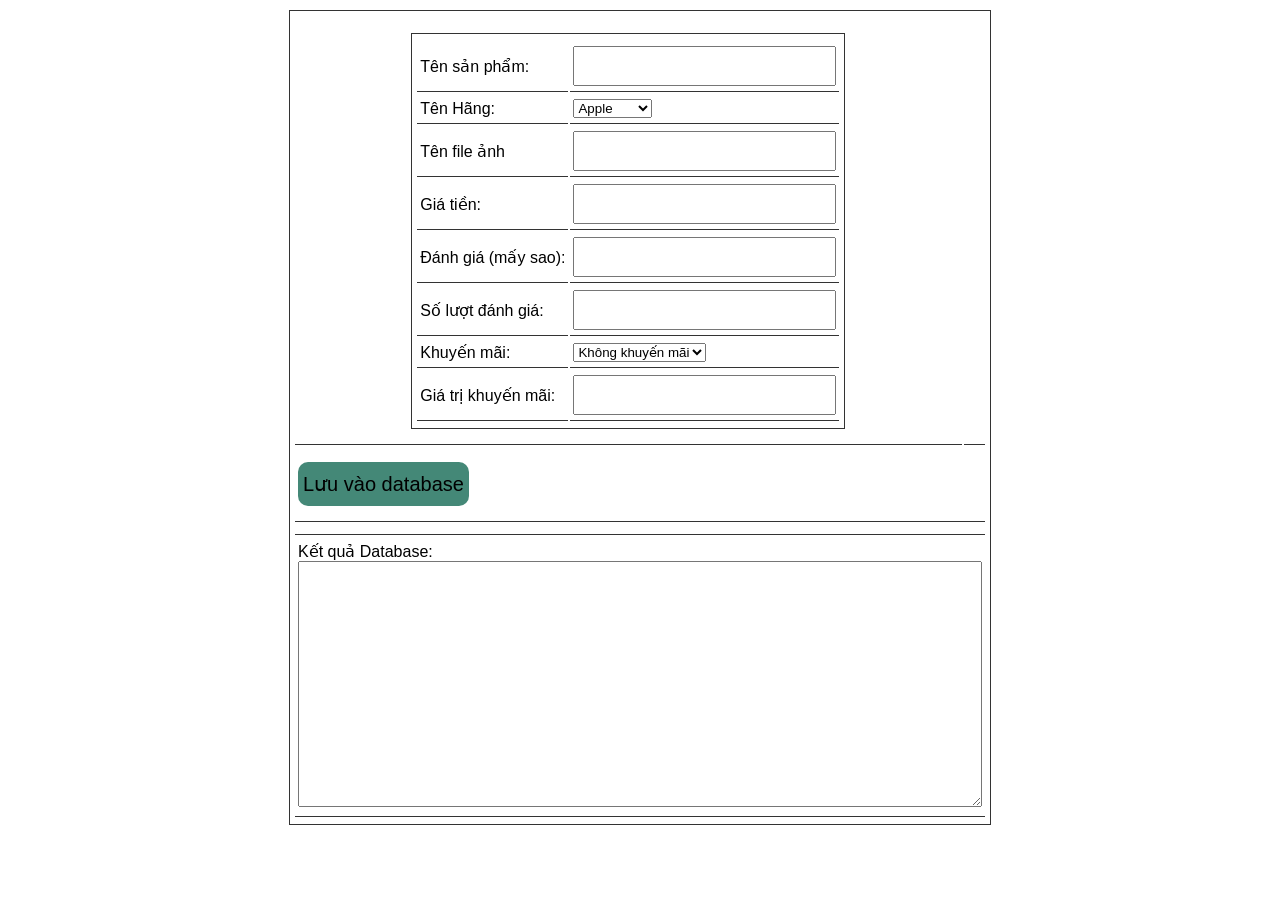
<file: createProductJson.html>
<!DOCTYPE html>
<html lang="en">

<head>
	<meta charset="UTF-8">
	<meta name="viewport" content="width=device-width, initial-scale=1.0">
	<title>Create Product code</title>

	<!-- Load font awesome icons -->
	<link rel="stylesheet" href="https://cdnjs.cloudflare.com/ajax/libs/font-awesome/4.7.0/css/font-awesome.min.css"
	 crossorigin="anonymous">
	<link rel="stylesheet" type="text/css" href="css/style.css">
	<link rel="stylesheet" href="css/header.css">
	<link rel="stylesheet" type="text/css" href="css/home_products.css">

	<script src="data/products.js"></script>
	<script src="js/classes.js"></script>
	<script src="js/dungchung.js"></script>

	<style>
		* { 
			outline: none; 
			font-family: sans-serif; 
		}
		
		table {
			padding: 5px 3px;
			border : 1px solid #333;
			margin: 10px auto;
		}
		td {
			padding: 5px 3px;
			border-bottom: 1pt solid #333;
		}
		input {
			padding: 5px 3px;
			height: 26px;
			font-size: 20px;
		}
		button {
			border-radius: 10px;
			margin: 10px auto;
			font-size: 20px;
			padding: 10px 5px;
			border: none;
			cursor: pointer;
			background: #487;
		}
		button:hover {
			background: #4a7;
		}
		textarea {
			padding: 5px 3px;
			font-size: 16px;
		}
		.homeproduct li {
			width: 250px;
		}
	</style>

	<script>
		// Thêm sản phẩm vào trang
		function addProduct(p, id) {
			promo = new Promo(p.promo.name, p.promo.value); // class Promo
			product = new Product(p.img, p.name, p.price, p.star, p.rateCount, promo); // Class product
			addToWeb(product, id);
		}
		function getResult() {
			var name = document.getElementById('name').value;
			var company = document.getElementById('company').value;
			var img = document.getElementById('img').value;
			var price = document.getElementById('price').value;
			var star = document.getElementById('star').value || 0;
			var rateCount = document.getElementById('rateCount').value || 0;
			var promoName = document.getElementById('promoName').value;
			var promoValue = document.getElementById('promoValue').value;

			if(img.indexOf('http') < 0) {
				img = "img/products/"+ img;	
			}
return {
	"name": name,
	"company": company,
	"img": img,
	"price": price,
	"star": star,
	"rateCount": rateCount,
	"promo": {
		"name": promoName,
		"value": promoValue
	}
};
		}

		function saveToDatabase() {
			var r = getResult();
			if(!r.name || !r.price) {
				alert('Chưa nhập tên hoặc giá tiền');
				return;
			}

			addProduct(r, 'products');
			var textarea = document.getElementById('t_a');
			if(textarea.innerHTML == '')
				textarea.innerHTML += JSON.stringify(r, null, "\t");
			else textarea.innerHTML += ',\n'+JSON.stringify(r, null, "\t");
		}

		function valueChange() {
			document.getElementById('live').innerHTML = '';
			addProduct(getResult(), 'live');
		}

		window.onload = function() {
			var inp = document.getElementsByTagName('input');
			for(var i = 0; i < inp.length; i++) {
				inp[i].onkeyup = valueChange;
			}
			document.getElementById('company').onchange = valueChange;
		}
	</script>

</head>

<body>
	<table>
		<tr>
			<td>
				<table cellpadding="7">
					<tr>
						<td>Tên sản phẩm:</td>
						<td><input id="name" type="text" onchange=""></td>
					</tr>
					<tr>
						<td>Tên Hãng:</td>
						<td>
							<select name="" id="company">
								<option value="Apple">Apple</option>
								<option value="Samsung">Samsung</option>
								<option value="Oppo">Oppo</option>
								<option value="Nokia">Nokia</option>
								<option value="Huawei">Huawei</option>
								<option value="Xiaomi">Xiaomi</option>
								<option value="Realme">Realme</option>
								<option value="Vivo">Vivo</option>
								<option value="Philips">Philips</option>
								<option value="Mobell">Mobell</option>
								<option value="Mobiistar">Mobiistar</option>
								<option value="Itel">Itel</option>
								<option value="Coolpad">Coolpad</option>
								<option value="HTC">HTC</option>
								<option value="Motorola">Motorola</option>
							</select>
						</td>
					</tr>
					<tr>
						<td>Tên file ảnh</td>
						<td><input id="img" type="text"></td>
					</tr>
					<tr>
						<td>Giá tiền:</td>
						<td><input id="price" type="text"></td>
					</tr>
					<tr>
						<td>Đánh giá (mấy sao):</td>
						<td><input id="star" type="text"></td>
					</tr>
					<tr>
						<td>Số lượt đánh giá:</td>
						<td><input id="rateCount" type="text"></td>
					</tr>
					<tr>
						<td>Khuyến mãi:</td>
						<td>
							<select name="km" id="promoName" onchange="valueChange()">
								<option value="">Không khuyến mãi</option>
								<option value="tragop">Trả góp</option>
								<option value="giamgia">Giảm giá</option>
								<option value="moiramat">Mới ra mắt</option>
								<option value="giareonline">Giá rẻ online</option>
							</select>

						</td>
					</tr>
					<tr>
						<td>Giá trị khuyến mãi:</td>
						<td><input id="promoValue" type="text"></td>
					</tr>
				</table>
			</td>

			<td>
				<ul class="homeproduct group flexContain" id="live"></ul>
			</td>
		</tr>
		<tr>
			<td colspan="2">
				<button onclick="saveToDatabase()">Lưu vào database</button>
			</td>
		</tr>
		<tr>
			<td colspan="2">
				<ul class="homeproduct" id="products"></ul>
			</td>
		</tr>
		<tr>
			<td colspan="2">
				<p>Kết quả Database:</p>
				<textarea rows="13" cols="70" id="t_a"></textarea>
			</td>
		</tr>
	</table>

</body>

</html>
</file>
<file: css/style.css>
* {
    margin: 0;
    padding: 0;
    outline: none;
    font-family: Arial, Helvetica, sans-serif;
}

body,
html {
    min-width: 1024px;

}

a {
    text-decoration: none;
    color: #222;
}

.clear {
    clear: both;
    line-height: 0;
}

/* căn giữa section, và set độ rộng lớn nhất là 1200px */
section {
    max-width: 1205px;
    margin: 0 auto;
}

hr {
    color: #ddd;
    background-color: #ddd;
    border-top: 1px solid #ddd;
}

.flexContain {
    display: -webkit-box;
    display: -ms-flexbox;
    display: flex;
    -ms-flex-wrap: wrap;
    flex-wrap: wrap;
    -webkit-box-orient: horizontal;
    -webkit-box-direction: normal;
    -ms-flex-direction: row;
    flex-direction: row;
    -webkit-box-pack: center;
    -ms-flex-pack: center;
    justify-content: center;
}

/* Use for auto clear float */
/* ====== https://css-tricks.com/snippets/css/clear-fix/ ======== */
.group:before,
.group:after {
    content: "";
    display: table;
}

.group:after {
    clear: both;
}

.group {
    zoom: 1;
    /* For IE 6/7 (trigger hasLayout) */
}

/* =========   Alert ===============*/
#alert {
    z-index: 200; /* luôn trên cùng (đè lên những thứ khác) */
    display: block;
    position: fixed;
    bottom: 40px;
    right: 5px;
    padding: 20px;
    background-color: #111;
    opacity: 0;
    color: white;
    font-weight: bold;
    -webkit-transition: 0.3s;
    -o-transition: 0.3s;
    transition: 0.3s;
}

#closebtn {
    margin-left: 15px;
    color: white;
    font-weight: bold;
    float: right;
    font-size: 22px;
    line-height: 20px;
    -webkit-transition: 0.3s;
    -o-transition: 0.3s;
    transition: 0.3s;
}

/* ===== End clear float ====== */

#goto-top-page {
    position: fixed;
    bottom: 15px;
    right: 15px;
    z-index: 100;
    background: rgba(0, 0, 0, .2);
    color: #fff;
    font-size: 18px;
    border-radius: 50%;
    width: 40px;
    height: 40px;
    line-height: 40px;
    text-align: center;
    cursor: pointer;
    transition-duration: .2s;
}
#goto-top-page:hover {
    background: rgba(0, 0, 0, .7);
    width: 50px;
    height: 50px;
    line-height: 50px;
}

/* ========= ScrollBar ============ */
::-webkit-scrollbar {
    width: .7em;
    height: .7em;
}

::-webkit-scrollbar-track {
    background: #eee;
}

::-webkit-scrollbar-thumb {
    background: #999;
}

::-webkit-scrollbar-thumb:hover {
    background: #bbb;
}

/* ==================== css thêm , chưa sử dụng ========================= */
/* tooltip https://www.w3schools.com/howto/tryit.asp?filename=tryhow_js_copy_clipboard2 */
.tooltip {
    position: absolute;
    display: inline-block;
    bottom: 5px;
    right: 5px;
}

.tooltip .tooltiptext {
    visibility: hidden;
    width: 140px;
    background-color: #555;
    color: #fff;
    text-align: center;
    border-radius: 6px;
    padding: 5px;
    position: absolute;
    z-index: 21;
    bottom: 150%;
    left: 50%;
    margin-left: -75px;
    opacity: 0;
    transition: opacity 0.3s;
}

.tooltip .tooltiptext::after {
    content: "";
    position: absolute;
    top: 100%;
    left: 50%;
    margin-left: -5px;
    border-width: 5px;
    border-style: solid;
    border-color: #555 transparent transparent transparent;
}

.tooltip:hover .tooltiptext {
    visibility: visible;
    opacity: 1;
}

/* animation ping from thegioididong */
.dot {
    width: 10px;
    height: 10px;
    background-color: #f33;
    border-radius: 100%;
    display: block;
}

.dot .ping {
    border: 1px solid #f33;
    width: 10px;
    height: 10px;
    opacity: 1;
    background-color: rgba(238, 46, 36, .2);
    border-radius: 100%;
    -webkit-animation-duration: 1.25s;
    animation-duration: 1.25s;
    -webkit-animation-name: sonar;
    animation-name: sonar;
    -webkit-animation-iteration-count: infinite;
    animation-iteration-count: infinite;
    -webkit-animation-timing-function: linear;
    animation-timing-function: linear;
    display: block;
    margin: -1px 0 0 -1px;
}

@keyframes sonar {
    0% {
        opacity: 1;
        -webkit-transform: scale(1);
        transform: scale(1)
    }

    100% {
        -webkit-transform: scale(3);
        transform: scale(3);
        opacity: 0
    }
}
</file>
<file: css/header.css>
/* Header */
	.header {
		position: sticky;
		position: -webkit-sticky; /* Safari */
		top: 0;
		z-index: 12;
		background-color: white;
		padding: 15px 0 5px 0 ;
		border-bottom: 3px solid #e1e1e1;
	}

	/* Logo */
		.header .logo {
			width: 250px;
			height: 60px;
			float: left;
			transition-duration: .1s;
		}
		.header .logo:hover {
			transform: scale(1.05)
		}
		.header .logo img {
			width: 100%;
			height: 100%;
			vertical-align: middle;
		}
	/* ======= End logo ======== */

	/* Content */
		.header .content{
			/* tru width cua logo */
			width: calc(100% - 250px);
			float: left;
		}

		/* Search */
			.search-header {
				float: left;
			}

			form.input-search {
				margin-left: 20px;
				background: #ddd;
				border: 2px solid #bbb;
				border-radius: 10px;
				height: 35px;
				width: 300px;
				/* điều chỉnh width của ô tìm kiếm trên header ở đây */
			}
			.input-search input {
				float: left;
				padding-left: 15px;
				border: none;
				border-radius: 10px 0 0 10px;
				height: 100%;
				width: calc(100% - 100px - 20px);
				/* 100 la width button, 20 la padding button */
			}
			.input-search button {
				float: right;
				font-size: 14px;
				font-weight: bold;
				padding: 0 10px;
				color: #888;
				background: none;
				width: 100px;
				height: 100%;
				border: none;
				cursor: pointer;
				-webkit-transition-duration: .3s;
				     -o-transition-duration: .3s;
				        transition-duration: .3s;
			}
			.input-search button:hover {
				color: #000;
			}

			.tags {
				margin: 5px 0 0 20px;
				font-size: 13px;
			}
			.tags a {
				color: gray;
				padding: 0 5px;
			}
			.tags a:hover {
				color: black;
				text-decoration: underline;
			}

			/* W3 school autocomplete */
				.autocomplete {
					/*the container must be positioned relative:*/
					position: relative;
					height: 100%;
				}
				.autocomplete-items {
					position: absolute;
					border: 1px solid #d4d4d4;
					border-bottom: none;
					border-top: none;
					z-index: 99;
					/*position the autocomplete items to be the same width as the container:*/
					top: 100%;
					left: 0;
					right: 0;
				}
				.autocomplete-items div {
					padding: 10px;
					cursor: pointer;
					background-color: #fff; 
					border-bottom: 1px solid #d4d4d4; 
				}
				.autocomplete-items div:hover {
					/*when hovering an item:*/
					background-color: #e9e9e9; 
				}
				.autocomplete-active {
					/*when navigating through the items using the arrow keys:*/
					background-color: DodgerBlue !important; 
					color: #ffffff; 
				}
			/* End auto complete */
		/* ======= End search ========== */

		/* Tools Member */
			.tools-member {
				float: right;
				display: table;
				margin-left: 10px;
				font-size: 14px;
			}

			.tools-member a {
				position: relative;
				padding: 5px 0;
				text-align: center;
				font-size: 16px;
				font-weight: bold;
				color: #565;
				cursor: pointer;
			}
			.tools-member a:hover > i {
				border: 1px solid #fff;
				background-color: rgb(161, 161, 161);
				color: #fff;
			}

			.tools-member i { /* icon */
				padding: 10px;
				border-radius: 50%;
				border: 1px solid #ccc;
				background-color: #fff;
				color: #000;
				-webkit-transition: 0.2s;
				-o-transition: 0.2s;
				transition: 0.2s;
			}
			.tools-member .fa-user {
				padding: 10px 12.5px;
			}
			.tools-member .fa-shopping-cart {
				padding: 10px 11px;
			}
			/* Member */
				.member {
					position: relative;
					float: left;
					display: table-cell;
				}
				.member:hover > .menuMember{
					z-index: 20;
					transform: translateX(-40%) scale(1);
				}
				.member .menuMember {
					position: absolute;
					left: 0;
					text-align: center;
					border-radius: 5px;
					background-color: #eee;
					min-width: 170px;
					transition-duration: .15s;
					transform: translateX(-40%) scale(0);
				}
				.member .menuMember a {
					display: block;
					padding: 10px 0;
				}
				.member .menuMember a:hover {
					background-color: #888;
					color: #eee;
				}
				.member .hide {
					display: none;
				}
			/* ======= End Member ======= */

			/* Cart */
				.cart {
					float: left;
					display: table-cell;
					/* border-left: 1px solid #bbb; */
					margin: 0 15px; 
					padding-left: 5px;
				}
				.cart-number {
					position: absolute;
					left: 1.4em;
					bottom: -1em;
					font-weight: bold;
					font-size: 1em;
					color: red;
					border-radius: 50%;
					width: 2em;
					height: 2em;
					line-height: 2em;
					text-align: center;
				}
				.cart .cart-number {
					transition-duration: .4s; 
				}
			/* ======= End Cart ======== */

			/* Check Order - Đã loại bỏ */
				.check-order {
					float: left;
					display: table-cell;
					border-left: 1px solid #bbb;
					margin-left: 5px;
					padding-left: 5px; 
				}
			/* ======= End Check Order ======= */
		/* ======= End Tools Member ======= */
	/* ======= End Content ========= */
/* ======= End header ======== */
</file>
<file: css/home_products.css>
#khongCoSanPham {
	opacity: 0;
	width: 0;
	color: red;
	font-size: 30px;
	font-weight: bold;
	height: 310px;
}
/* Home Product */
	.homeproduct {
		list-style-type: none;  
	}

	/* <li> trong homeproduct có class="sanPham" , khai báo trong classes.js */
	.sanPham {
		width: 238px;
		border: 1px solid #eee;
    	-webkit-transition-duration: .3s;
    	     -o-transition-duration: .3s;
    	        transition-duration: .3s;
	}
	.sanPham a {
		display: block;
		position: relative;
		padding: 10px 0;
		height: 310px;
	}
	.sanPham a .price span {
	    display: inline-block;
	    vertical-align: middle;
	    font-size: 12px;
	    text-decoration: line-through;
	    margin-left: 5px;
	    color: #222;
	}
	/* Name and image */
		/* Hinh anh san pham */
		.sanPham a img {
			display: block;
			margin: 15px auto;
			-webkit-transition-duration: 0.2s;
			     -o-transition-duration: 0.2s;
			        transition-duration: 0.2s;
			width: 200px;
			height: 200px;
		}
		/* Di chuyen anh? len tren */
		.sanPham a:hover > img {
			margin: 5px auto 25px;
		}
		/* Ten san pham */
		.sanPham h3 {
			display: block;
			padding: 0 10px;
			color: #333;
			line-height: 1.3em;
			font-size: 15px;
			font-weight: normal;
		}
		/* Hightlight ten san pham khi hover */
		.sanPham a:hover h3 {
			color: #288ad6;
        }
	/* ====== End Name and image ===== */

	/* Price */
		/* la div chua strong */
		.sanPham .price {
			display: block;
			padding: 5px 10px 0px 10px;
		}
		/* strong la gia tien in dam */
		.sanPham strong {
		    display: inline-block;
		    vertical-align: middle;
		    overflow: hidden;
		    font-size: 14px;
		    color: #e10c00;
		    line-height: 15px;
		}
	/* ===== End Price ===== */

	/* Rating */
		.sanPham .ratingresult {
			padding: 5px 10px;
		}
		.sanPham .ratingresult span {
		    display: inline-block;
		    /*position: relative;*/
		    top: 1px;
		    margin-left: 5px;
		    vertical-align: middle;
		    text-decoration: none;
		    font-size: 12px;
		    color: #777;
		}
		.fa-star, .fa-star-o {
			color: orange;
		}
	/* ===== End Rating ===== */

	/* Khuyen mai */
		/* label la tag khuyen mai */
		.sanPham label {
		    display: inline-block;
		    position: absolute;
		    top: 207px;
		    left: 10px;
		    font-size: 12px;
		    color: #fff;
		    font-weight: 600;
		    border-radius: 2px;
		    padding: 3px 5px 0;
		    height: 18px;
		}
		/* Giam gia thanh */
		.sanPham label.giamgia {
			background-image: -webkit-gradient(linear, left top, right top, from(#ff9c00), to(#ec1f1f));
		    background-image: -webkit-linear-gradient(left, #ff9c00 0%, #ec1f1f 100%);
		    background-image: -o-linear-gradient(left, #ff9c00 0%, #ec1f1f 100%);
		    background-image: linear-gradient(90deg, #ff9c00 0%, #ec1f1f 100%);
		    border-radius: 10px;
		    padding: 1px 7px;
		    padding-left: 0;
		    padding-right: 10px;
		}
		/* Kí tự sấm sét */
		.fa-bolt { 
			width: 20px;
			height: 20px;
			text-align: center;
			line-height: 20px;
			border-radius: 50%;
			background: #f21;
			color: white;
		}
		/* Tra gop 0% */
		.sanPham label.tragop {
		    background: #f28902;
		}
		/* Gia re online */
		.sanPham label.giareonline {
			background: #3fb846;
		}
		/* Moi ra mat */
		.sanPham label.moiramat {
			background: #1191f8;
		}
	/* ===== End Khuyen mai ====== */

	/* ===== Them Vao Gio Hang ==== */
		/* tooltip được css bên style.css */
		.themvaogio {
			z-index: 20;
			border: 1px solid #e3e7eb;
			border-radius: 50%;
			width: 1.5em;
			height: 1.5em;
			font-size: 1.5em;
			color: rgb(163, 161, 161);
			background: none;
			transition-duration: .2s;
			cursor: pointer;
		}
		.themvaogio:hover {
			color: black;
			background-color: #e6e6e6;
			box-shadow: 0px 8px 10px 0px rgba(0,0,0,0.2);
		}
		.themvaogio:active {
			box-shadow: none;
		}
		
	/* ===== End Them Vao Gio Hang ==== */
/* ====== End Home Product ======= */
</file>
